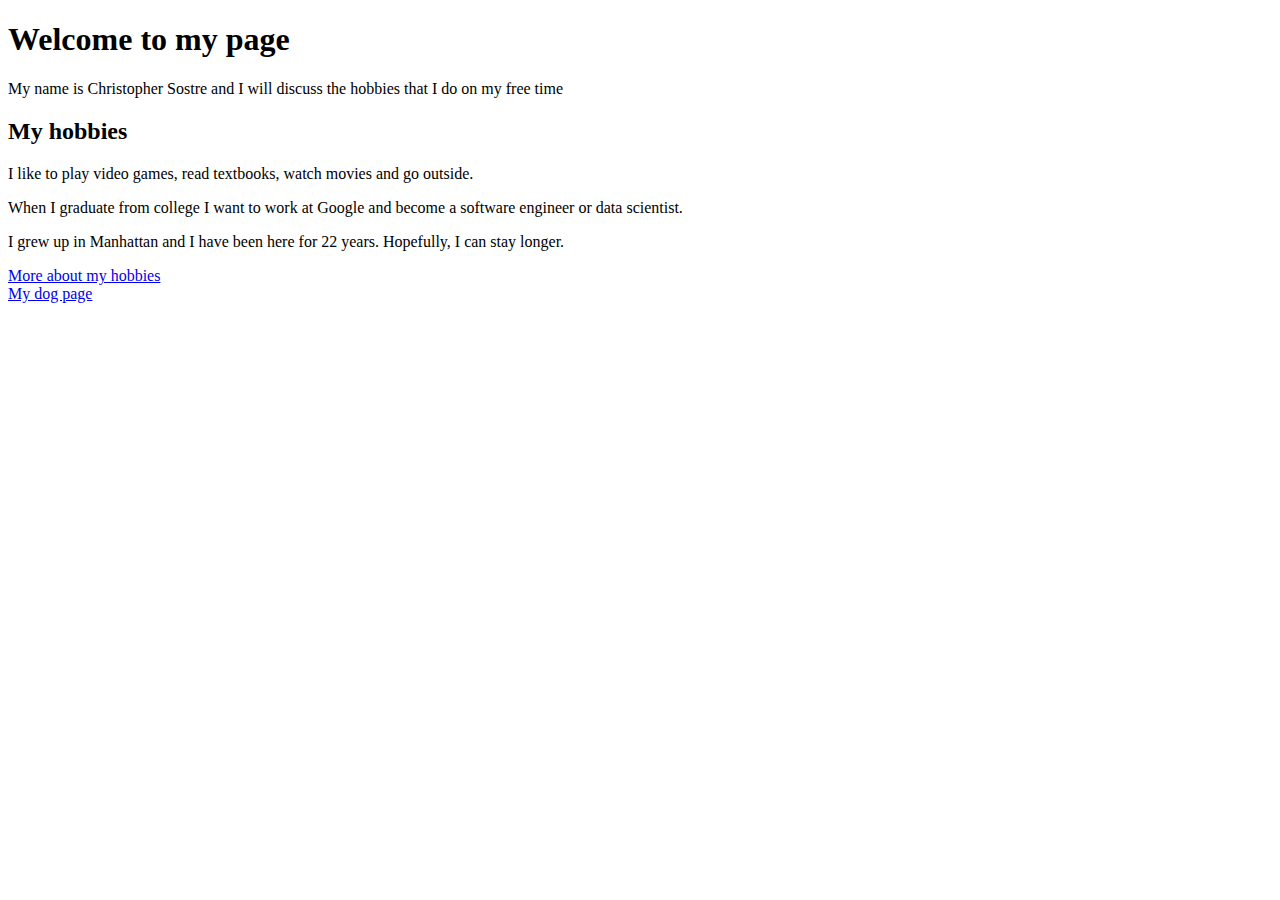
<file: About_Christopher.html>
<!DOCTYPE html>
<html>

    <head>
        <meta charset="utf-8">
        <title>About Christopher</title>
        <h1>Welcome to my page</h1>
    </head>

    <body>
        <p>My name is Christopher Sostre and I will discuss the hobbies that I do on my free time</p>
        <p></p>
        <h2>My hobbies</h2>
        <p>I like to play video games, read textbooks, watch movies and go outside.</p>
        <p>When I graduate from college I want to work at Google and become a software engineer or data scientist.</p>
        <p>I grew up in Manhattan and I have been here for 22 years. Hopefully, I can stay longer. </p>
        
        <li><a href="http://127.0.0.1:5500/Christopher's_hobbies.html">More about my hobbies</a></li>
        <li><a href="http://127.0.0.1:5500/Dog.html">My dog page</a></li>
    </body>

</html>
</file>
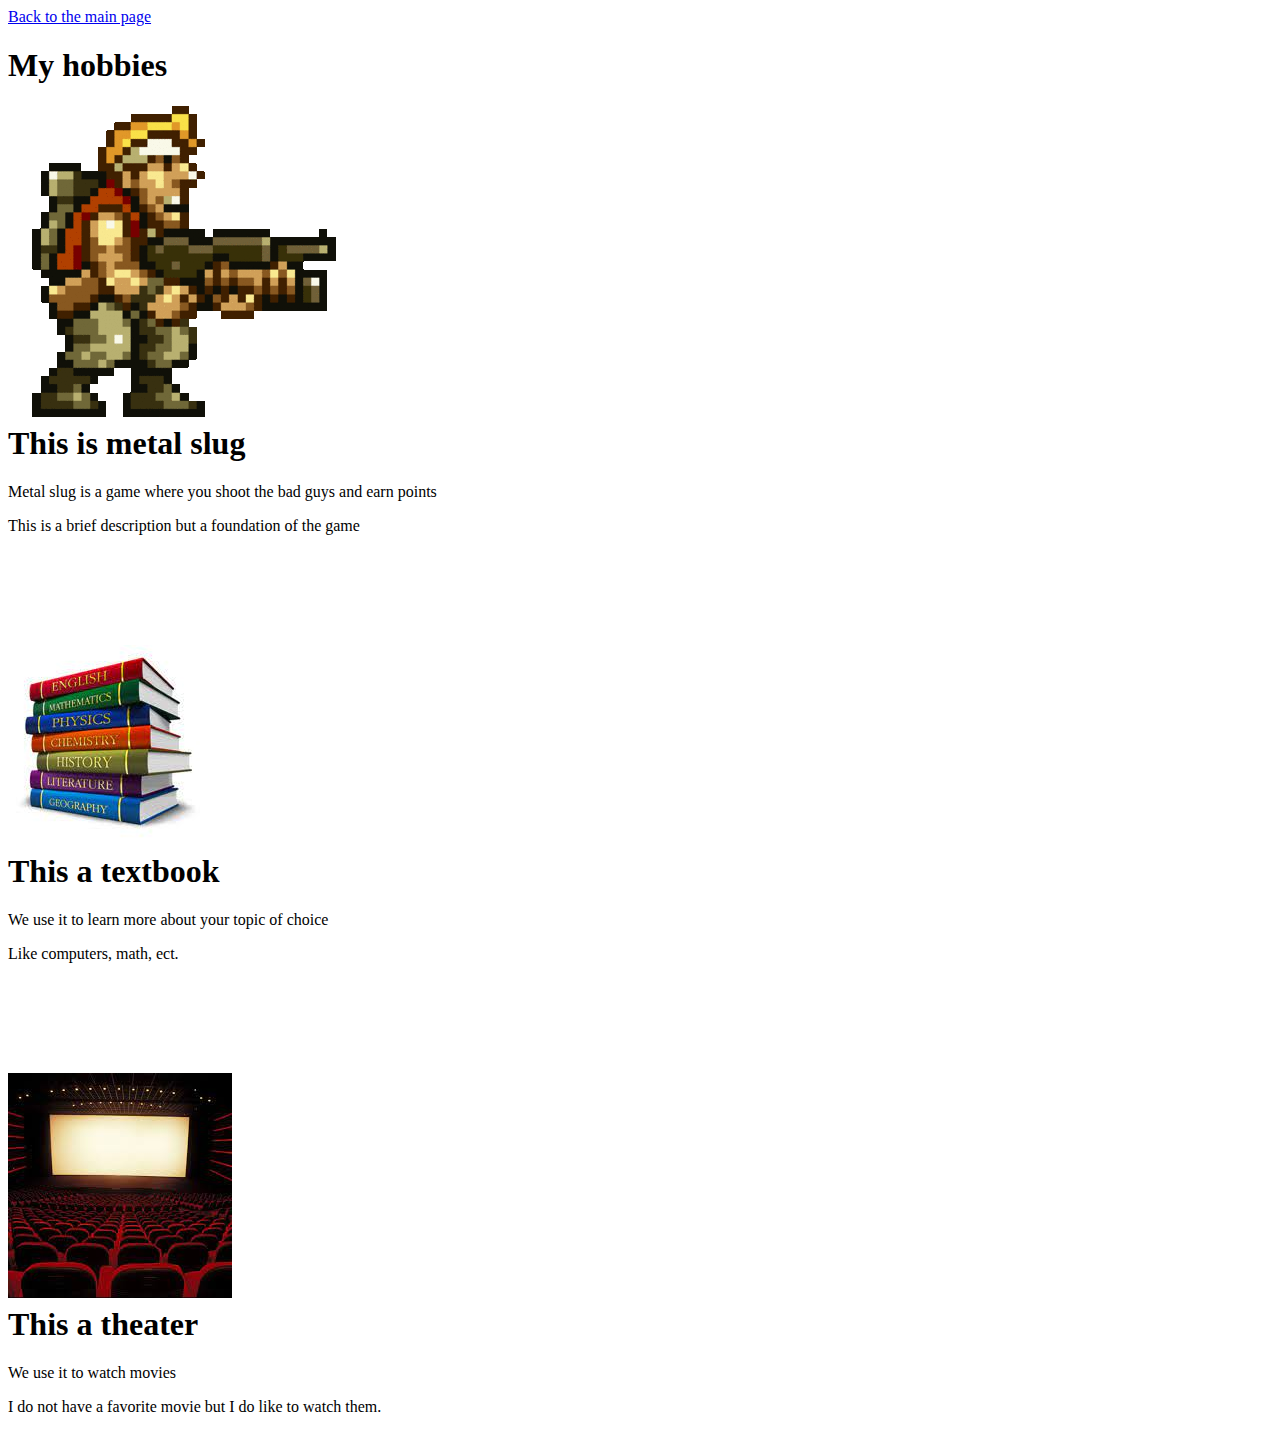
<file: Christopher's_hobbies.html>
<!DOCTYPE html>
<html>

<head>
    <meta charset="utf-8">
    <title>Christopher's hobbies</title>
    <li><a href="http://127.0.0.1:5500/About_Christopher.html">Back to the main page</a></li>
    <h1>My hobbies</h1>
    <style>
        body {
            background-color: #ffffff;
        }
    </style>
</head>

<body>
    <h1><img src="pictures/metal.gif" alt="metal slug gif">
        <br>This is metal slug
    </h1>
    <p>Metal slug is a game where you shoot the bad guys and earn points</p>
    <p>This is a brief description but a foundation of the game</p>
    <br>
    <br>
    <br>
    <br>
    <h1><img src="pictures/textbooks.jpg" alt="textbook pic">
        <br>This a textbook
    </h1>
    <p>We use it to learn more about your topic of choice</p>
    <p>Like computers, math, ect.</p>
    <br>
    <br>
    <br>
    <br>
    <h1><img src="pictures/theater.jpg" alt="textbook pic">
        <br>This a theater
    </h1>
    <p>We use it to watch movies</p>
    <p>I do not have a favorite movie but I do like to watch them.</p>
</body>
</file>
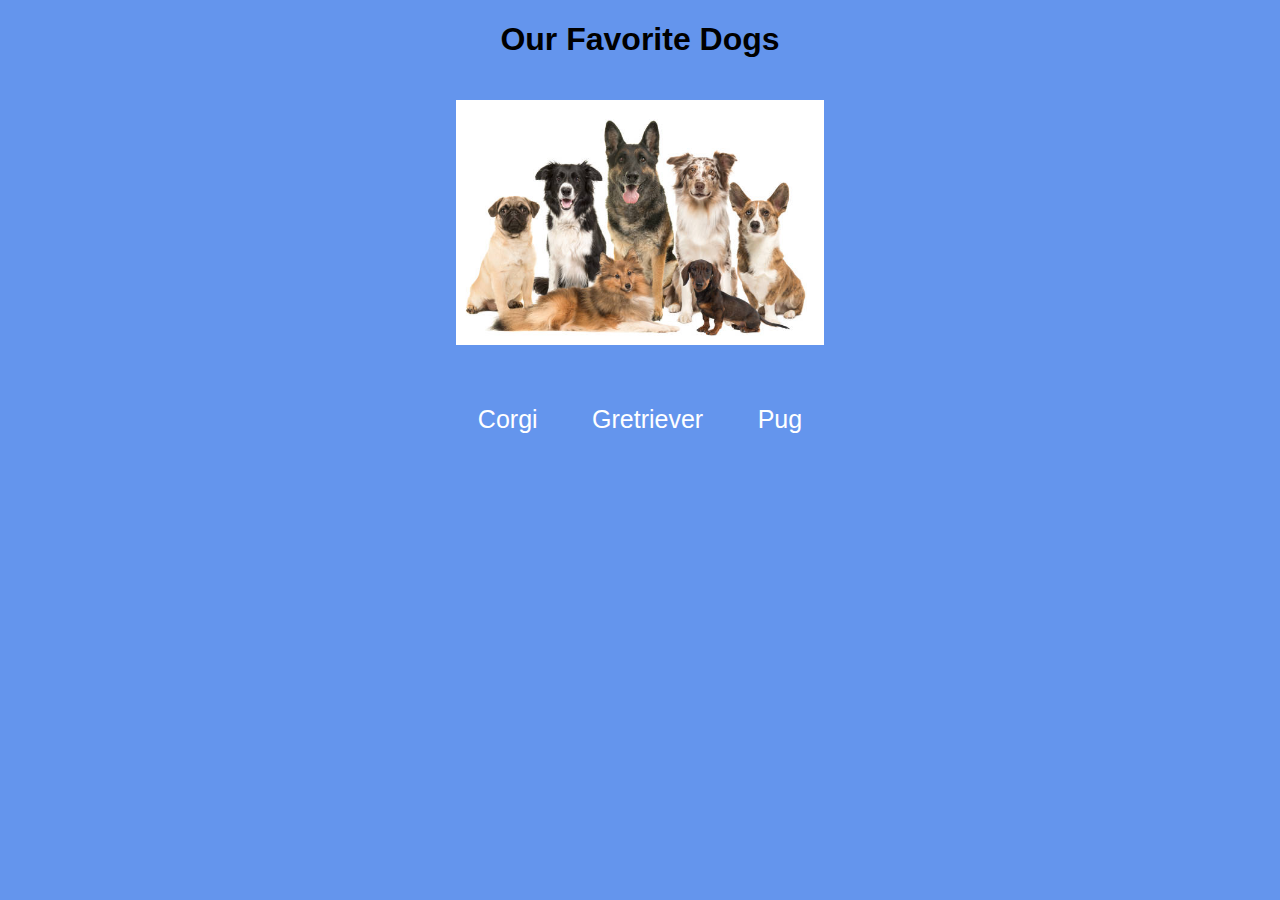
<file: dex.html>
<!DOCTYPE html>

<head>
    <!-- General meta -->
    <meta name="viewport" content="width=device-width, initial-scale=1.0">
    <meta charset="UTF-8">

    <title>Dog's Page</title>

    <link rel="stylesheet" type="text/css" href="/css/index.css">
</head>
<body>
    <h1>Our Favorite Dogs</h1>
    <div>
    <img src="/img/dogs.jpeg" alt="Dogs">
    </div>    
   <div class="link"> 
      <a href="corgi.html">Corgi</a> 
      <a href="gretrievers.html">Gretriever</a>
      <a href="pug.html">Pug</a> 

    </div>
</body>
</file>
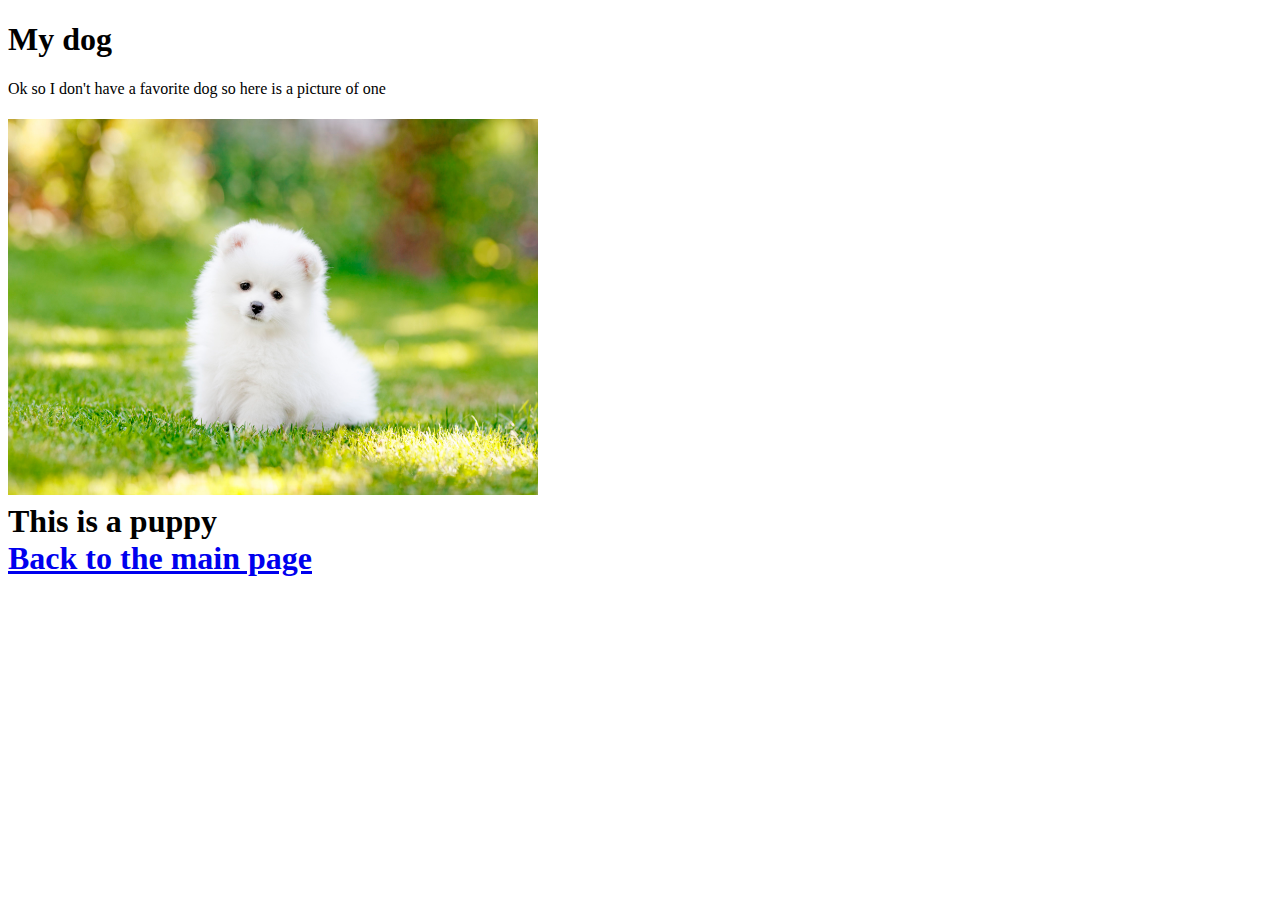
<file: Dog.html>
<!DOCTYPE html>
<html>

    <head>
        <meta charset="utf-8">
        <title>Dogs</title>
        <h1>My dog</h1>
    </head>

    <body>
        <p>Ok so I don't have a favorite dog so here is a picture of one</p>
        <h1><img src="pictures/puppy.jpg" alt="puppy" width="530" height="376">
            <br>This is a puppy
        <li><a href="http://127.0.0.1:5500/About_Christopher.html">Back to the main page</a></li>
    </body>

</html>
</file>
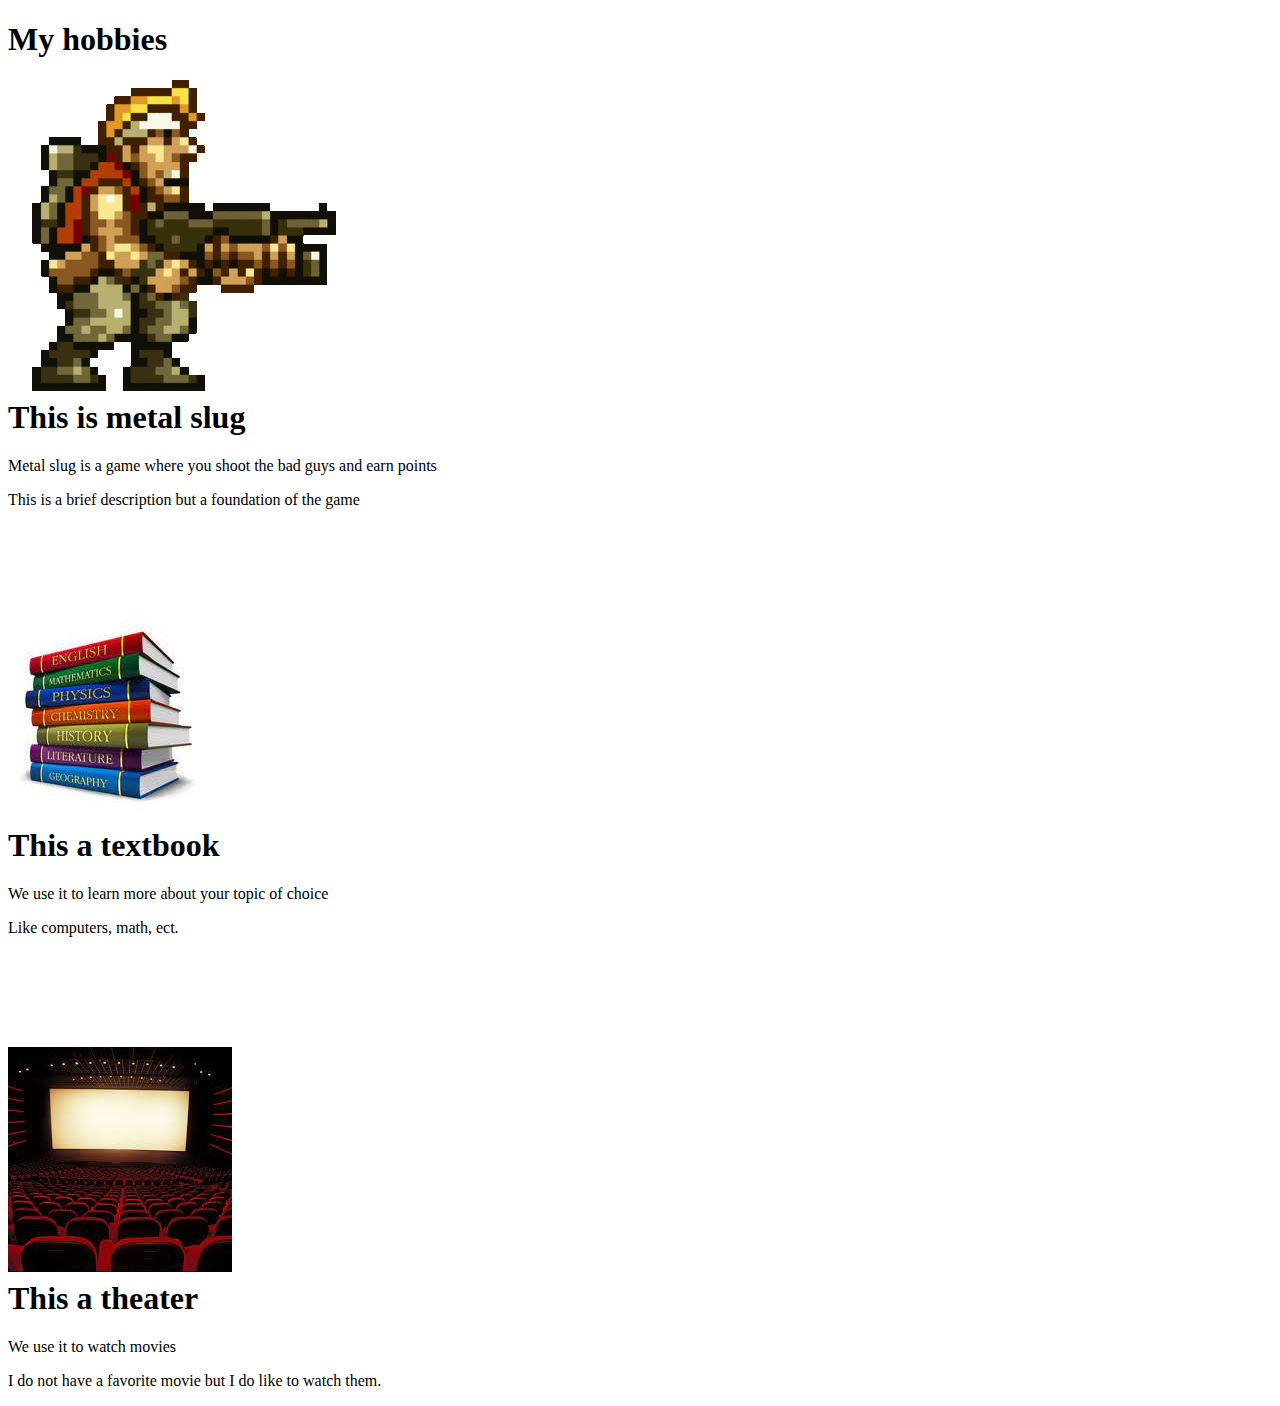
<file: hobbies.html>
<!DOCTYPE html>
<html>

<head>
    <meta charset="utf-8">
    <title> Christopher's hobbies</title>
    <h1>My hobbies</h1>
    <style>
        body {
            background-color: #ffffff;
        }
    </style>
</head>

<body>
    <h1><img src="pictures/metal.gif" alt="metal slug gif">
        <br>This is metal slug
    </h1>
    <p>Metal slug is a game where you shoot the bad guys and earn points</p>
    <p>This is a brief description but a foundation of the game</p>
    <br>
    <br>
    <br>
    <br>
    <h1><img src="pictures/textbooks.jpg" alt="textbook pic">
        <br>This a textbook
    </h1>
    <p>We use it to learn more about your topic of choice</p>
    <p>Like computers, math, ect.</p>
    <br>
    <br>
    <br>
    <br>
    <h1><img src="pictures/theater.jpg" alt="textbook pic">
        <br>This a theater
    </h1>
    <p>We use it to watch movies</p>
    <p>I do not have a favorite movie but I do like to watch them.</p>
</body>
</file>
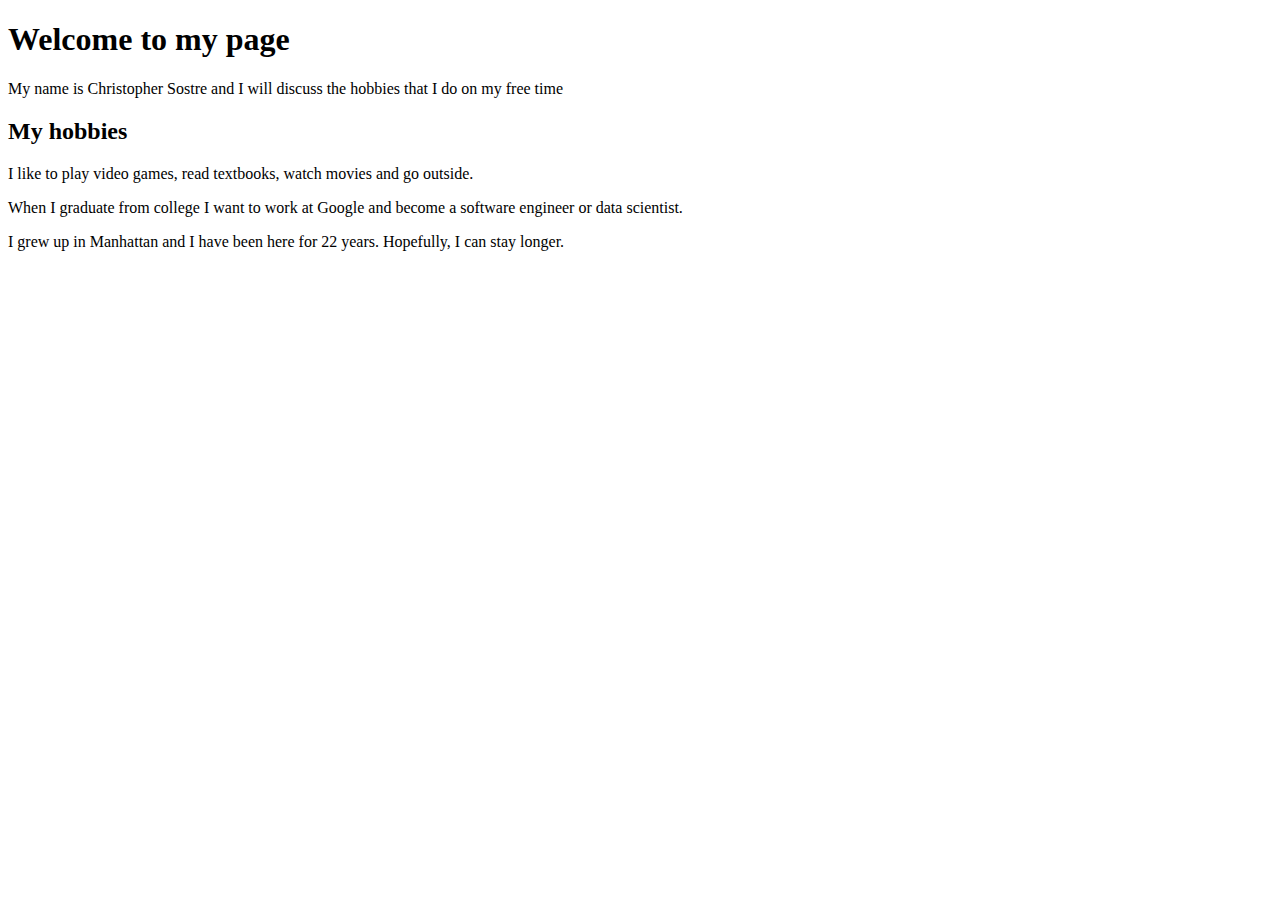
<file: test.html>
<!DOCTYPE html>
<html>

    <head>
        <meta charset="utf-8">
        <title>About Christopher</title>
        <h1>Welcome to my page</h1>
    </head>

    <body>
        <p>My name is Christopher Sostre and I will discuss the hobbies that I do on my free time</p>
        <p></p>
        <h2>My hobbies</h2>
        <p>I like to play video games, read textbooks, watch movies and go outside.</p>
        <p>When I graduate from college I want to work at Google and become a software engineer or data scientist.</p>
        <p>I grew up in Manhattan and I have been here for 22 years. Hopefully, I can stay longer. </p>
    </body>

</html>
</file>
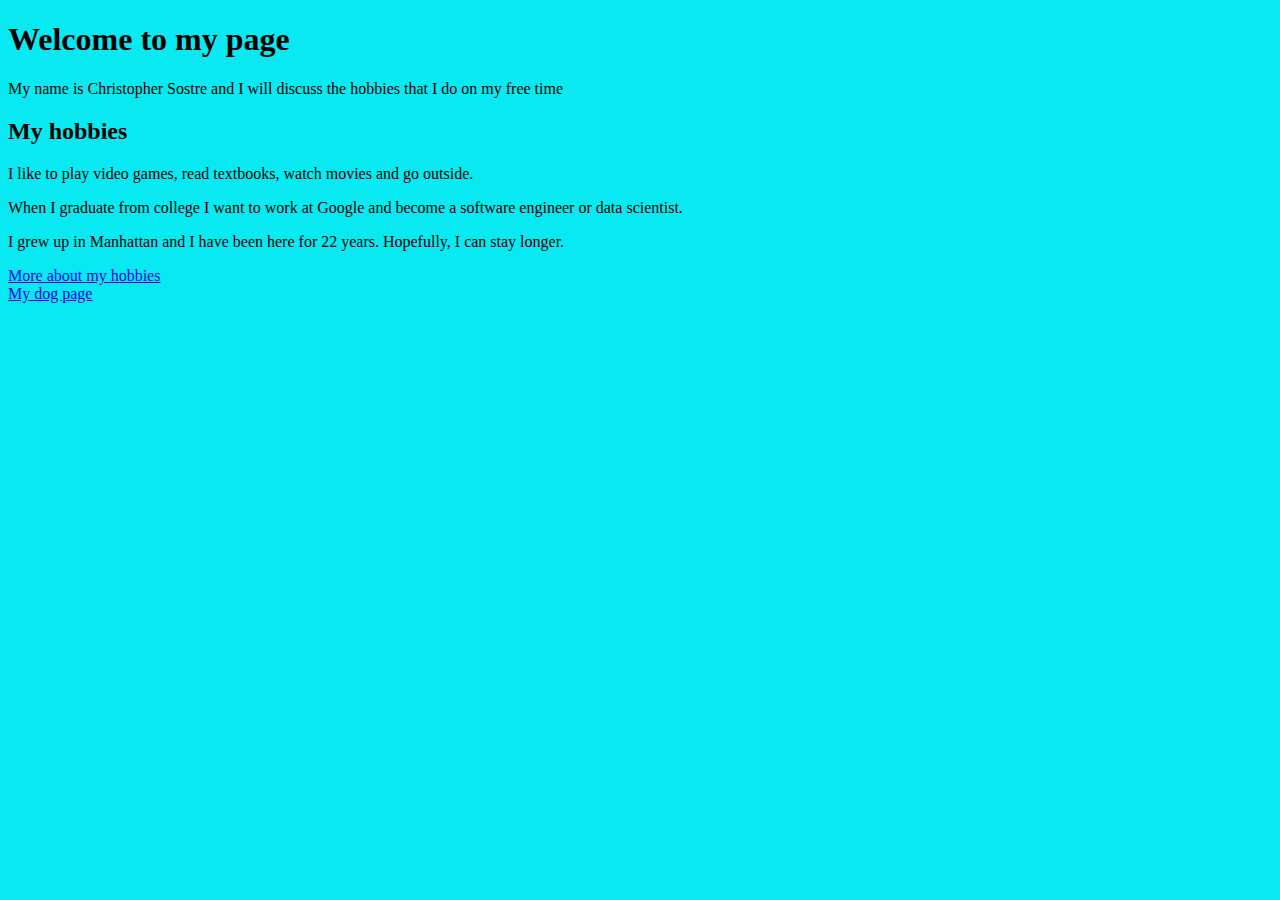
<file: html/About_Christopher.html>
<!DOCTYPE html>
<html>

    <head>
        <meta charset="utf-8">
        <title>About Christopher</title>
        <h1>Welcome to my page</h1>
        <style>
            body {
                background-color: #09e9f1;
            }
        </style>
    </head>

    <body>
        <p>My name is Christopher Sostre and I will discuss the hobbies that I do on my free time</p>
        <p></p>
        <h2>My hobbies</h2>
        <p>I like to play video games, read textbooks, watch movies and go outside.</p>
        <p>When I graduate from college I want to work at Google and become a software engineer or data scientist.</p>
        <p>I grew up in Manhattan and I have been here for 22 years. Hopefully, I can stay longer. </p>
        
        <li><a href="/html/Christopher's_hobbies.html">More about my hobbies</a></li>
        <li><a href="/html/Dog.html">My dog page</a></li>
    </body>
</html>
</file>
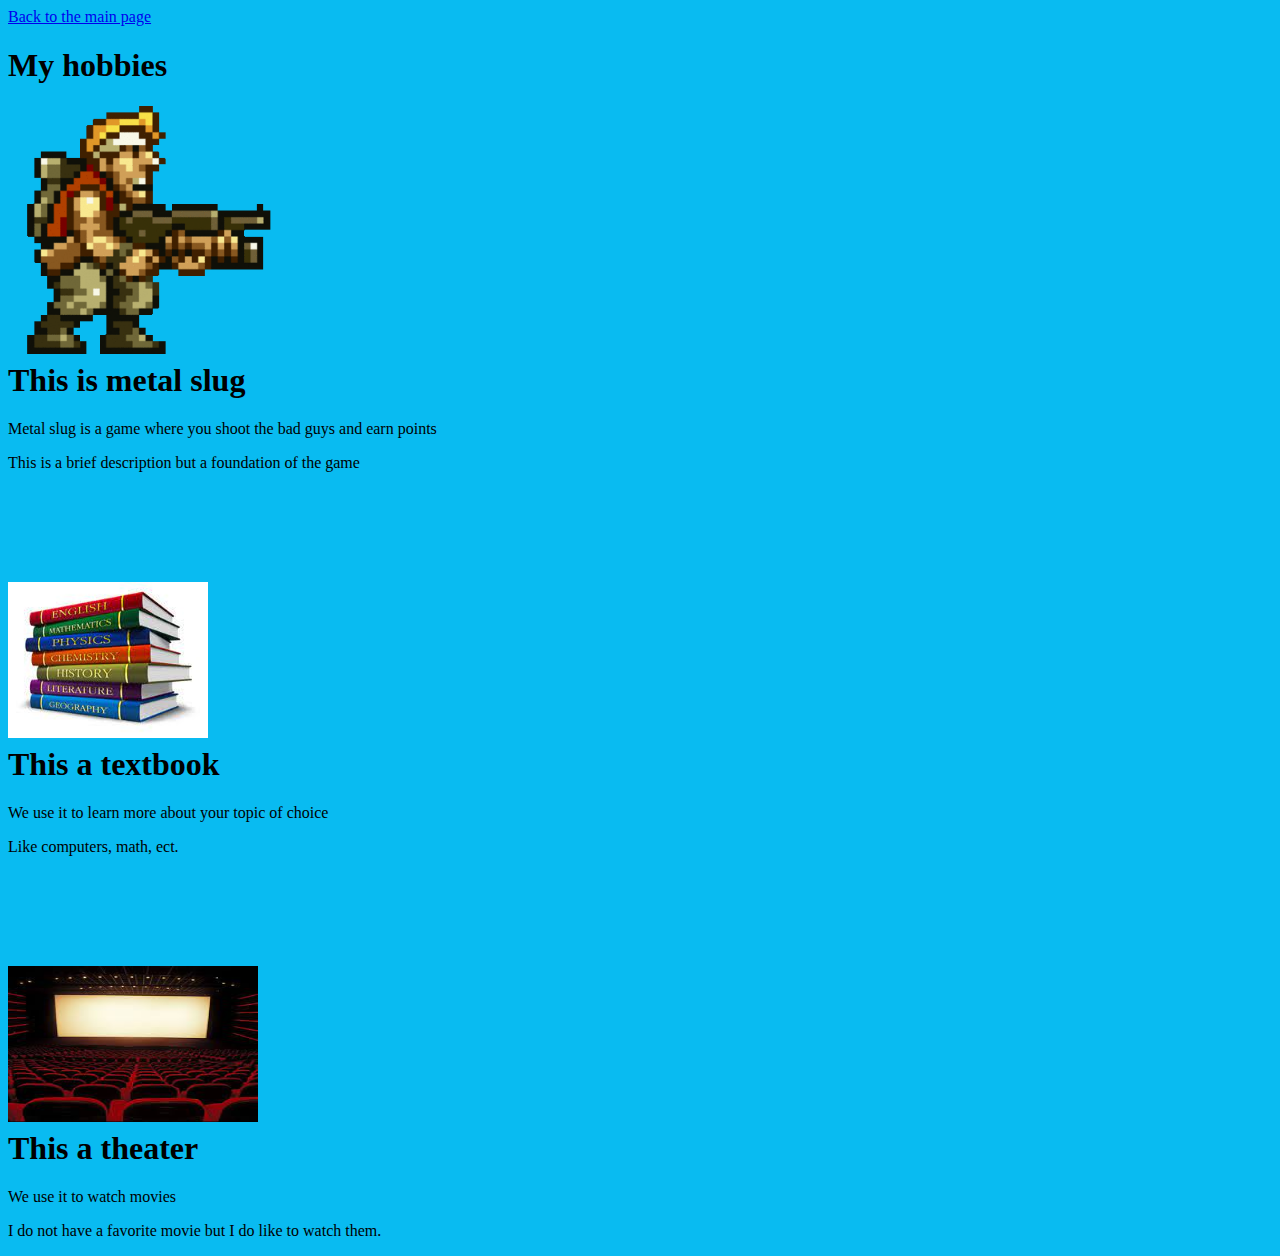
<file: html/Christopher's_hobbies.html>
<!DOCTYPE html>
<html>

<head>
    <meta charset="utf-8">
    <title>Christopher's hobbies</title>
    <li><a href="/html/About_Christopher.html">Back to the main page</a></li>
    <h1>My hobbies</h1>
    <style>
        body {
            background-color: #09bbf1;
        }
    </style>
</head>

<body>
    <h1><img src="/img/metal.gif" alt="metal slug gif" width="400" height="248">
        <br>This is metal slug
    </h1>
    <p>Metal slug is a game where you shoot the bad guys and earn points</p>
    <p>This is a brief description but a foundation of the game</p>
    <br>
    <br>
    <br>
    <br>
    <h1><img src="/img/textbooks.jpg" alt="textbook pic"width="200" height="156">
        <br>This a textbook
    </h1>
    <p>We use it to learn more about your topic of choice</p>
    <p>Like computers, math, ect.</p>
    <br>
    <br>
    <br>
    <br>
    <h1><img src="/img/theater.jpg" alt="textbook pic"width="250" height="156">
        <br>This a theater
    </h1>
    <p>We use it to watch movies</p>
    <p>I do not have a favorite movie but I do like to watch them.</p>
</body>
</file>
<file: css/index.css>
body {
  font-family: Gill Sans, sans-serif;
  background-color: cornflowerblue;
  text-align: center;
}

p {
  text-decoration: none;
  color: white;
  font-family: Gill Sans, sans-serif;
  padding: 10px;
}

div {
  padding: 20px;

}

a:link, a:visited {
 
  color: white;
  font-size: 25px;
  padding: 14px 25px;
  text-align: center;
  text-decoration: none;
  display: inline;
}



img {
  display: block;
  margin-left: auto;
  margin-right: auto;
  width: 30%;

}

.link {
  margin: 20px;
}
</file>
